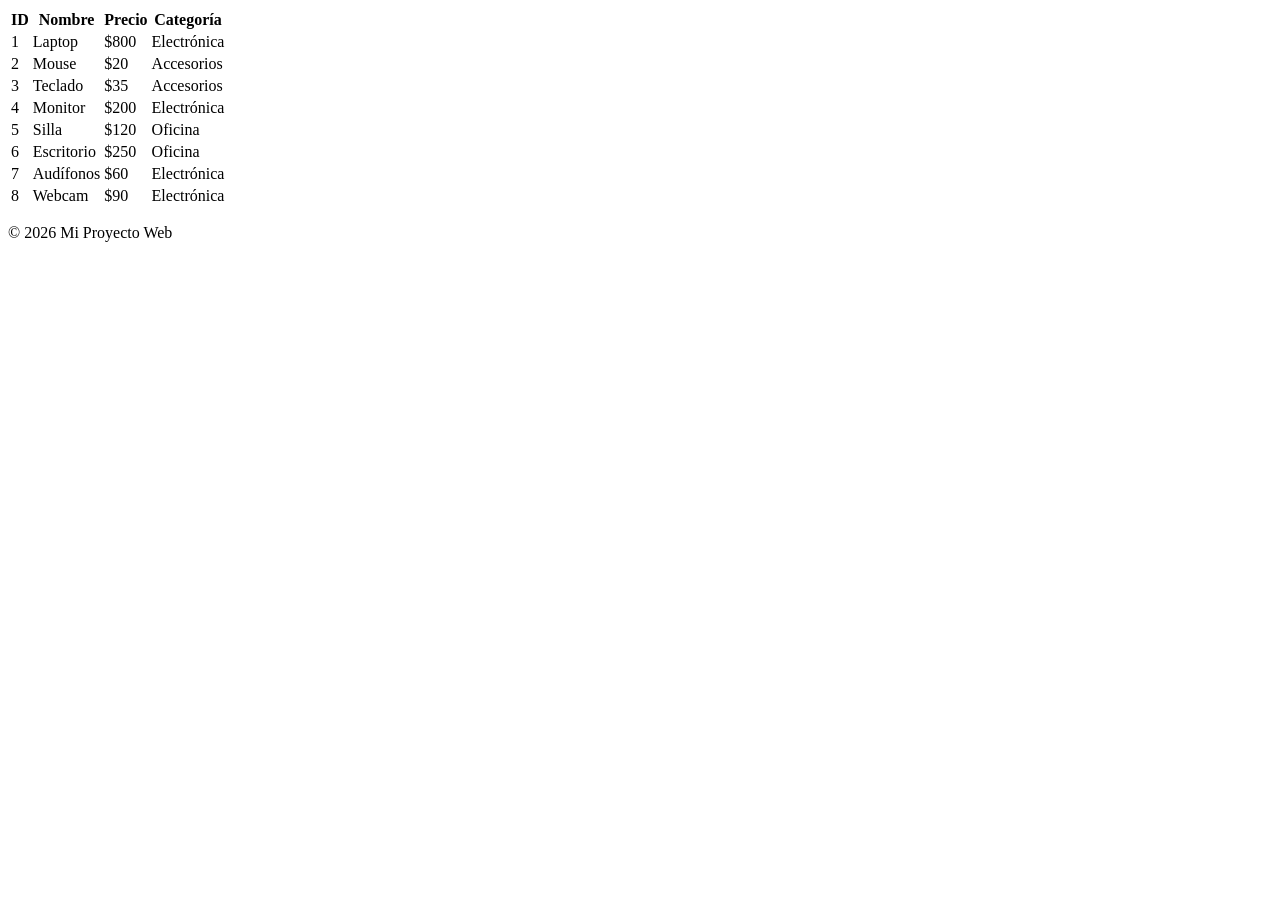
<file: proyecto-final/productos.html>
<!DOCTYPE html>
        </ul>
    </aside>

    <main class="main">
        <table class="tabla">
            <thead>
                <tr>
                    <th>ID</th>
                    <th>Nombre</th>
                    <th>Precio</th>
                    <th>Categoría</th>
                </tr>
            </thead>
            <tbody>
                <tr><td>1</td><td>Laptop</td><td>$800</td><td>Electrónica</td></tr>
                <tr><td>2</td><td>Mouse</td><td>$20</td><td>Accesorios</td></tr>
                <tr><td>3</td><td>Teclado</td><td>$35</td><td>Accesorios</td></tr>
                <tr><td>4</td><td>Monitor</td><td>$200</td><td>Electrónica</td></tr>
                <tr><td>5</td><td>Silla</td><td>$120</td><td>Oficina</td></tr>
                <tr><td>6</td><td>Escritorio</td><td>$250</td><td>Oficina</td></tr>
                <tr><td>7</td><td>Audífonos</td><td>$60</td><td>Electrónica</td></tr>
                <tr><td>8</td><td>Webcam</td><td>$90</td><td>Electrónica</td></tr>
            </tbody>
        </table>
    </main>
</div>

<footer class="footer">
    <p>© 2026 Mi Proyecto Web</p>
</footer>

</body>
</html>
</file>
